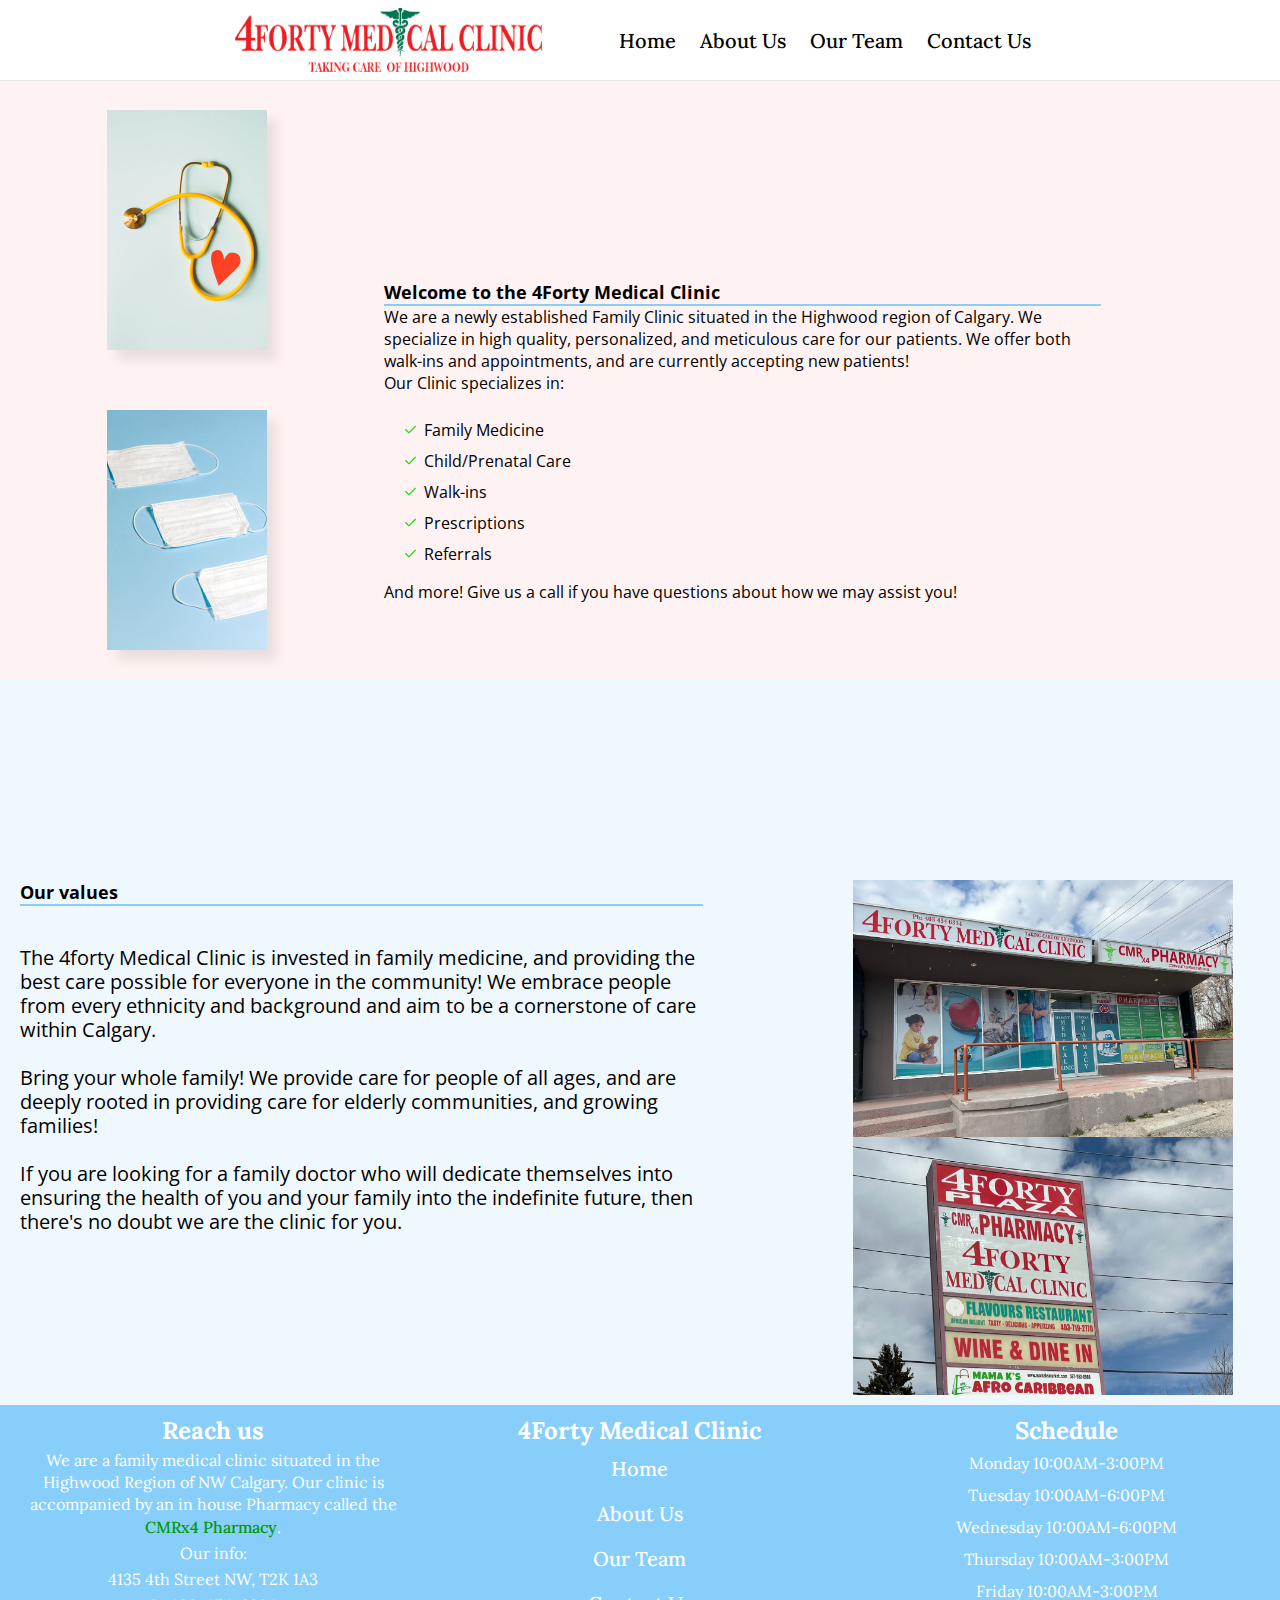
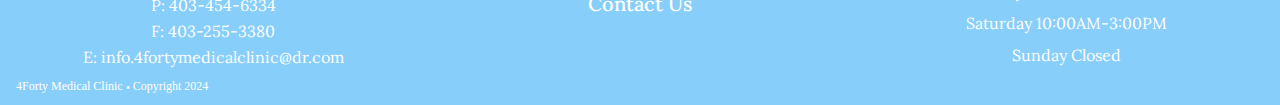
<file: about-us.html>
<!DOCTYPE html>

    <html>
        <head>

            <title>
                4Forty Medical Clinic
            </title><!--add picture-->

            <link rel="preconnect" href="https://fonts.googleapis.com">
            <link rel="preconnect" href="https://fonts.gstatic.com" crossorigin>
            <link rel="preconnect" href="https://fonts.googleapis.com">
            <link rel="preconnect" href="https://fonts.gstatic.com" crossorigin>
            <link href="https://fonts.googleapis.com/css2?family=Lora:ital,wght@0,400..700;1,400..700&family=Open+Sans:ital,wght@0,300..800;1,300..800&display=swap" rel="stylesheet">
            <link href="https://fonts.googleapis.com/css2?family=Lora:ital,wght@0,400..700;1,400..700&display=swap" rel="stylesheet">
            <link rel = "stylesheet" href="styles/general.css">
            <link rel = "stylesheet" href="styles/header.css">
            <link rel = "stylesheet" href="styles/images.css">
            <link rel = "stylesheet" href="styles/about-us.css">
            <link rel = "stylesheet" href="styles/footer.css">
        </head>

        <body>
            <div class = "header">
                <div class = "left-section">
                    <img class = "header-logo" src = "images/4FORTY LOGO.jpg">
                </div>
                <div class = "right-section">
                    <div class = "home-button">
                        <a href = "/index.html"> Home </a>
                    </div>
                    <div class = "about-button">
                        <a href = "/about-us.html"> About Us </a>
                    </div>
                    
                    <div class = "team-button">
                        <a href = "/our-team.html"> Our Team </a>
                    </div>
                    <div class = "contact-button">
                        <a href = "/contact-us.html"> Contact Us </a>
                    </div>
                </div>
            </div>



            <div class = "services-text-container">
                <div class = "services-pictures">
                    <div class = "heart-container">
                        <img class = "icon" src = "images/heart.jpg">
                    </div>
                    <div class = "mask-container">
                        <img class = "icon" src = "images/mask.jpg">
                </div>
                    
                </div>
                <div class = "services-text">
                    <div class = "welcome-title">
                        Welcome to the 4Forty Medical Clinic
                    </div>

                        <div class = "we-are-text">
                            We are a newly established Family Clinic situated in the Highwood region of Calgary. We specialize in high quality, personalized, and meticulous care for our patients. We offer both walk-ins and appointments, and are currently accepting new patients!                
                        </div>

                        <div class = "services-text-start">
                            Our Clinic specializes in:
                        </div>

                        <div class = "services-text-lines">
                            <ul>
                                <li>Family Medicine</li>
                                <li>Child/Prenatal Care</li>
                                <li>Walk-ins</li>
                                <li>Prescriptions</li>
                                <li>Referrals</li>
                            </ul>
                            And more! Give us a call if you have questions about how we may assist you!
                        </div>

                    </div>
                </div>
                <div class = "clinic-info-container">
                    <div class = "clinic-info-text">
                        <div class = "our-values-title">
                            Our values
                        </div>
                        <div class = "our-values-body">
                            The 4forty Medical Clinic is invested in family medicine, and providing the best care possible for everyone in the community! We embrace people from every ethnicity and background and aim to be a cornerstone of care within Calgary. <br> <br> Bring your whole family! We provide care for people of all ages, and are deeply rooted in providing care for elderly communities, and growing families! <br> <br> If you are looking for a family doctor who will dedicate themselves into ensuring the health of you and your family into the indefinite future, then there's no doubt we are the clinic for you.
                        </div>
                    </div>
                    <div class = "clinic-pictures">
                        <div class = "picture-one">
                            <img src="images/picture1.jpeg" class = "icon">
                        </div>
                        <div class = "picture-two">
                            <img src="images/picture2.jpeg" class = "icon">
                        </div>
                    </div>
                </div>
                
            </div>

            <div class = "footer">
                <div class = "reach-us">
                    <div class = "reach-us-title">
                        Reach us
                    </div>

                    <div class = "reach-us-text">
                        We are a family medical clinic situated in the Highwood Region of NW Calgary. Our clinic is accompanied by an in house Pharmacy called the <a href="https://www.cmrpharma.com/"><pharmacy>CMRx4 Pharmacy</pharmacy></a>.
                    </div>

                    <div class = "our-info">
                        Our info:
                    </div>
                    <div class = "reach-us-address">
                        4135 4th Street NW, T2K 1A3
                    </div>
                    <div class = "reach-us-phone">
                        P: 403-454-6334
                    </div>

                    <div class = "reach-us-fax">
                        F: 403-255-3380
                    </div>

                    <div class = "reach-us-email">
                        E: info.4fortymedicalclinic@dr.com
                    </div>
                </div>

                <div class = "website">
                    <div class = "website-title">
                        4Forty Medical Clinic
                    </div>

                    <div class = "footer-links">
                        <div class = "footer-link">
                            <a href = "/index.html"> <white>Home</white> </a>
                        </div>
                        <div class = "footer-link">
                            <a href = "/about-us.html"> <white>About Us</white> </a>
                        </div>
                        
                        <div class = "footer-link">
                            <a href = "/our-team.html"> <white>Our Team</white></a>
                        </div>
                        <div class = "footer-link">
                            <a href = "/contact-us.html"> <white>Contact Us</white> </a>
                        </div>
                    </div>
                </div>

                <div class = "open">
                    <div class = "open-title">
                        Schedule
                    </div>

                    <div class = "footer-day"> 
                        Monday 10:00AM-3:00PM
                    </div>
                    <div class = "footer-day"> 
                        Tuesday 10:00AM-6:00PM
                    </div>
                    <div class = "footer-day"> 
                        Wednesday 10:00AM-6:00PM
                    </div>
                    <div class = "footer-day"> 
                        Thursday 10:00AM-3:00PM
                    </div>
                    <div class = "footer-day"> 
                        Friday 10:00AM-3:00PM
                    </div>
                    <div class = "footer-day"> 
                        Saturday 10:00AM-3:00PM
                    </div>
                    <div class = "footer-day"> 
                        Sunday Closed
                    </div>
                    
                </div>

                <div class = "copyright">
                    4Forty Medical Clinic &#128900;  Copyright 2024
                </div>
            </div>

        </body>

    </html>
</file>
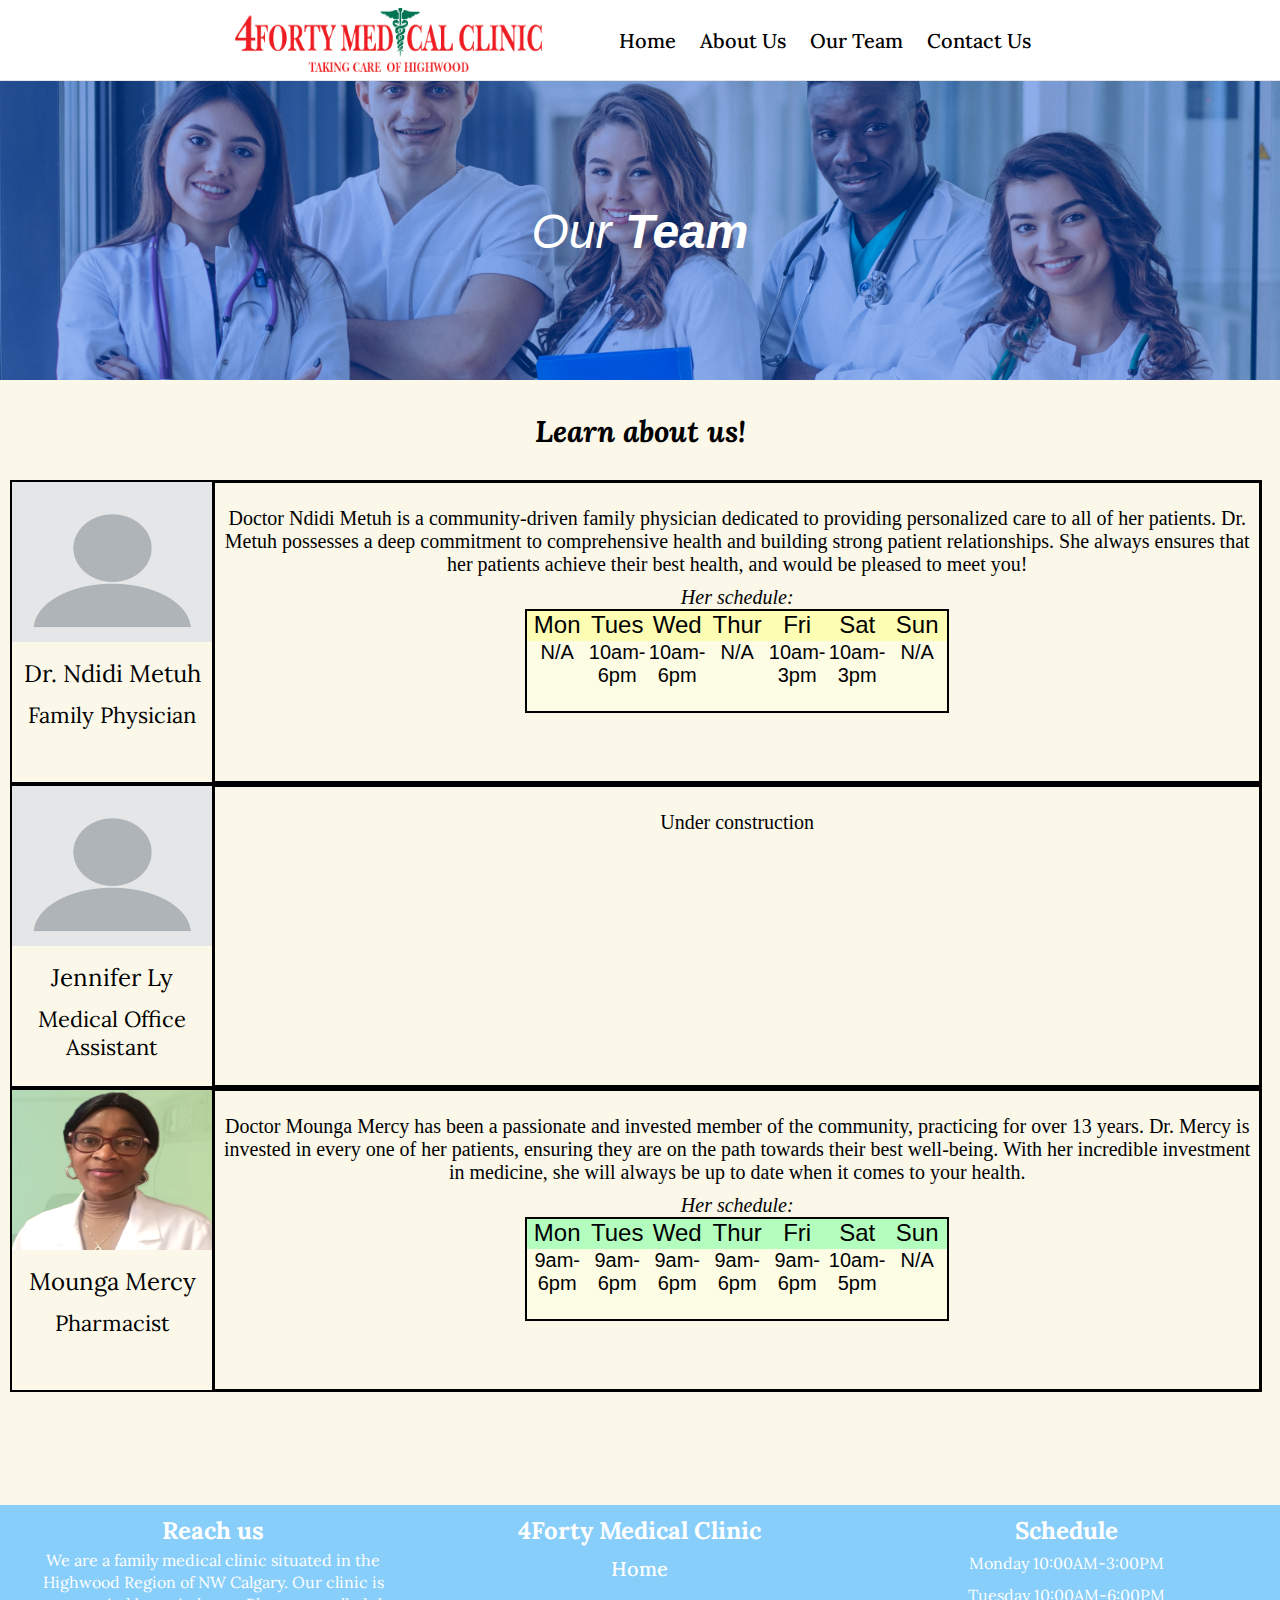
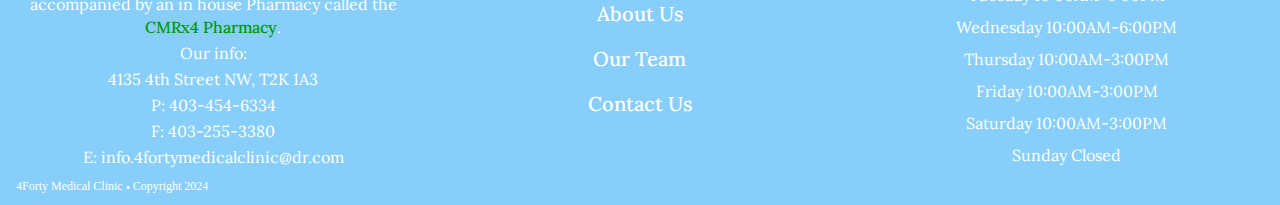
<file: our-team.html>
<!DOCTYPE html>

    <html>
        <head>

            <title>
                4Forty Medical Clinic
            </title><!--add picture-->

            <link rel="preconnect" href="https://fonts.googleapis.com">
            <link rel="preconnect" href="https://fonts.gstatic.com" crossorigin>
            <link href="https://fonts.googleapis.com/css2?family=Lora:ital,wght@0,400..700;1,400..700&display=swap" rel="stylesheet">
            <link rel = "stylesheet" href="styles/general.css">
            <link rel = "stylesheet" href="styles/header.css">
            <link rel = "stylesheet" href="styles/our-team.css">
            <link rel = "stylesheet" href="styles/footer.css">
            <link rel = "stylesheet" href="styles/images.css">
            
        </head>

        <body>
            <div class = "header">
                <div class = "left-section">
                    <img class = "header-logo" src = "images/4FORTY LOGO.jpg">
                </div>
                <div class = "right-section">
                    <div class = "home-button">
                        <a href = "/index.html"> Home </a>
                    </div>
                    <div class = "about-button">
                        <a href = "/about-us.html"> About Us </a>
                    </div>
                    
                    <div class = "team-button">
                        <a href = "/our-team.html"> Our Team </a>
                    </div>
                    <div class = "contact-button">
                        <a href = "/contact-us.html"> Contact Us </a>
                    </div>
                </div>
            </div>
            <div class = "team-title-container">
                <div class = "team-title-container-color-overlay"></div>
                <div class = "team-title-container-text-overlay">
                    Our <bolden>Team</bolden>
                </div>
            </div>
            <div class = "team-main-body">
                <div class = "learn-about-us">
                    Learn about us!
                </div>
                <div class = "staff-container">
                    <div class = staff-box>
                        <div class = "staff">
                            <div class = "staff-picture-container">
                                <img class = "icon" src = "images/blank.png">
                            </div>

                            <div class = "staff-name">
                                Dr. Ndidi Metuh
                            </div>

                            <div class = "staff-position">
                                Family Physician
                            </div>

                        </div>
                    <div class = "staff-information">
                        <div class = "staff-bio">
                            Doctor Ndidi Metuh is a community-driven family physician dedicated to providing personalized care to all of her patients. Dr. Metuh possesses a deep commitment to comprehensive health and building strong patient relationships. She always ensures that her patients achieve their best health, and would be pleased to meet you!
                        </div>
                        <div class = "her-schedule">
                            Her schedule:
                        </div>
                        <div class = "doctor-schedule">
                            <div class = "doctor-day">
                                <div class = "day">
                                    Mon
                                </div>

                                <div class = "time">
                                    N/A
                                </div>
                            </div>
                            <div class = "doctor-day">
                                <div class = "day">
                                    Tues
                                </div>

                                <div class = "time">
                                    10am-6pm
                                </div>
                            </div>
                            <div class = "doctor-day">
                                <div class = "day">
                                    Wed
                                </div>

                                <div class = "time">
                                    10am-6pm
                                </div>
                            </div>
                            <div class = "doctor-day">
                                <div class = "day">
                                    Thur
                                </div>
                                <div class = "time">
                                    N/A
                                </div>
                            </div>
                            <div class = "doctor-day">
                                <div class = "day">
                                    Fri
                                </div>

                                <div class = "time">
                                    10am-3pm
                                </div>
                            </div>
                            <div class = "doctor-day">
                                <div class = "day">
                                    Sat
                                </div>

                                <div class = "time">
                                    10am-3pm
                                </div>
                            </div>
                            <div class = "doctor-day">
                                <div class = "day">
                                    Sun
                                </div>

                                <div class = "time">
                                    N/A
                                </div>
                            </div>
                        </div>
                    </div>
                    
                        <div class = "staff">
                            <div class = "staff-picture-container">
                                <img class = "icon" src = "images/blank.png">
                            </div>

                            <div class = "staff-name">
                                Jennifer Ly
                            </div>

                            <div class = "staff-position">
                                Medical Office Assistant 
                            </div>

                        </div>

                        <div class = "staff-information">
                            <div class = "staff-bio">
                                Under construction
                            </div>
                        </div>

                        <div class = "staff">
                            <div class = "staff-picture-container">
                                <img class = "icon" src = "images/mercy.png">
                            </div>

                            <div class = "staff-name">
                                Mounga Mercy
                            </div>

                            <div class = "staff-position">
                                Pharmacist
                            </div>

                        </div>

                        <div class = "staff-information">
                            <div class = "staff-bio">
                                Doctor Mounga Mercy has been a passionate and invested member of the community, practicing for over 13 years. Dr. Mercy is invested in every one of her patients, ensuring they are on the path towards their best well-being. With her incredible investment in medicine, she will always be up to date when it comes to your health.
                            </div>
                            <div class = "her-schedule">
                                Her schedule:
                            </div>
                            <div class = "doctor-schedule">
                                <div class = "doctor-day">
                                    <div class = "mday">
                                        Mon
                                    </div>
    
                                    <div class = "time">
                                        9am-6pm
                                    </div>
                                </div>
                                <div class = "doctor-day">
                                    <div class = "mday">
                                        Tues
                                    </div>
    
                                    <div class = "time">
                                        9am-6pm
                                    </div>
                                </div>
                                <div class = "doctor-day">
                                    <div class = "mday">
                                        Wed
                                    </div>
    
                                    <div class = "time">
                                        9am-6pm
                                    </div>
                                </div>
                                <div class = "doctor-day">
                                    <div class = "mday">
                                        Thur
                                    </div>
                                    <div class = "time">
                                        9am-6pm
                                    </div>
                                </div>
                                <div class = "doctor-day">
                                    <div class = "mday">
                                        Fri
                                    </div>
    
                                    <div class = "time">
                                        9am-6pm
                                    </div>
                                </div>
                                <div class = "doctor-day">
                                    <div class = "mday">
                                        Sat
                                    </div>
    
                                    <div class = "time">
                                        10am-5pm
                                    </div>
                                </div>
                                <div class = "doctor-day">
                                    <div class = "mday">
                                        Sun
                                    </div>
    
                                    <div class = "time">
                                        N/A
                                    </div>
                                </div>
                            </div>
                            
                        </div>
                    </div>
                </div>
            </div>

            <div class = "footer">
                <div class = "reach-us">
                    <div class = "reach-us-title">
                        Reach us
                    </div>

                    <div class = "reach-us-text">
                        We are a family medical clinic situated in the Highwood Region of NW Calgary. Our clinic is accompanied by an in house Pharmacy called the <a href="https://www.cmrpharma.com/"><pharmacy>CMRx4 Pharmacy</pharmacy></a>.
                    </div>

                    <div class = "our-info">
                        Our info:
                    </div>
                    <div class = "reach-us-address">
                        4135 4th Street NW, T2K 1A3
                    </div>
                    <div class = "reach-us-phone">
                        P: 403-454-6334
                    </div>

                    <div class = "reach-us-fax">
                        F: 403-255-3380
                    </div>

                    <div class = "reach-us-email">
                        E: info.4fortymedicalclinic@dr.com
                    </div>
                </div>

                <div class = "website">
                    <div class = "website-title">
                        4Forty Medical Clinic
                    </div>

                    <div class = "footer-links">
                        <div class = "footer-link">
                            <a href = "/index.html"> <white>Home</white> </a>
                        </div>
                        <div class = "footer-link">
                            <a href = "/about-us.html"> <white>About Us</white> </a>
                        </div>
                        
                        <div class = "footer-link">
                            <a href = "/our-team.html"> <white>Our Team</white></a>
                        </div>
                        <div class = "footer-link">
                            <a href = "/contact-us.html"> <white>Contact Us</white> </a>
                        </div>
                    </div>
                </div>

                <div class = "open">
                    <div class = "open-title">
                        Schedule
                    </div>

                    <div class = "footer-day"> 
                        Monday 10:00AM-3:00PM
                    </div>
                    <div class = "footer-day"> 
                        Tuesday 10:00AM-6:00PM
                    </div>
                    <div class = "footer-day"> 
                        Wednesday 10:00AM-6:00PM
                    </div>
                    <div class = "footer-day"> 
                        Thursday 10:00AM-3:00PM
                    </div>
                    <div class = "footer-day"> 
                        Friday 10:00AM-3:00PM
                    </div>
                    <div class = "footer-day"> 
                        Saturday 10:00AM-3:00PM
                    </div>
                    <div class = "footer-day"> 
                        Sunday Closed
                    </div>
                    
                </div>

                <div class = "copyright">
                    4Forty Medical Clinic &#128900;  Copyright 2024
                </div>
            </div>

        </body>

    </html>
</file>
<file: styles/general.css>
/*we want to add a good font*/
body {
    width: 100%;
    margin-left: 0;
    background-color: white;
}
a{
    font-weight: 500;
    font-size: 20px;
    color: black;
    text-decoration: none;
}
a:hover{
    color: rgb(5, 83, 179);
    transition: color 0.15s;
}
</file>
<file: styles/header.css>
.header{
    height: 80px;
    display: flex;
    flex-direction: row;
    justify-content: center;
    position: fixed;
    top: 0;
    left: 0;
    right: 0;
    z-index: 1000;
    background-color: white;
    border-bottom-width: 1px;
    border-bottom-style: solid;
    border-bottom-color: rgb(230,230,230)
}
.left-section{
    display: flex;
    align-items: center;
    padding-left: 10px;
}
.right-section{
    display: flex;
    align-items: center;
    justify-content: space-between;
}
.home-button, .about-button, .services-button, .team-button, .contact-button{
    margin-right: 24px;
    font-size: 18px;
    font-family: Lora,Arial;
    color: black;
    white-space: nowrap;
}

@media (max-width: 650px){
    .header{
        flex-direction: column;
    }
    .left-section{
        height: 64px;
        width: 304px;
        margin: auto;
    }
}
</file>
<file: styles/images.css>
.header-logo{
    width: 80%;
    height: 80%;
    object-fit: fill;
}
.stock-doctor-container{
    position: relative;
    max-height: 1000px;
    margin-top: 80px;
    margin-left: 0px;
    right: 0px;
    left: 0px;
    display: flex;
    height: 70%;
    width: 100%;
    background-image: url(/images/stock\ doctor.jpg);
    background-size: cover;
    background-position: center;
    clip-path: polygon(100% 0%, 0% 0% , 0.00% 70.00%, 2.00% 69.01%, 4.00% 68.07%, 6.00% 67.26%, 8.00% 66.62%, 10.00% 66.20%, 12.00% 66.01%, 14.00% 66.07%, 16.00% 66.38%, 18.00% 66.92%, 20.00% 67.65%, 22.00% 68.53%, 24.00% 69.50%, 26.00% 70.50%, 28.00% 71.47%, 30.00% 72.35%, 32.00% 73.08%, 34.00% 73.62%, 36.00% 73.93%, 38.00% 73.99%, 40.00% 73.80%, 42.00% 73.38%, 44.00% 72.74%, 46.00% 71.93%, 48.00% 70.99%, 50.00% 70.00%, 52.00% 69.01%, 54.00% 68.07%, 56.00% 67.26%, 58.00% 66.62%, 60.00% 66.20%, 62.00% 66.01%, 64.00% 66.07%, 66.00% 66.38%, 68.00% 66.92%, 70.00% 67.65%, 72.00% 68.53%, 74.00% 69.50%, 76.00% 70.50%, 78.00% 71.47%, 80.00% 72.35%, 82.00% 73.08%, 84.00% 73.62%, 86.00% 73.93%, 88.00% 73.99%, 90.00% 73.80%, 92.00% 73.38%, 94.00% 72.74%, 96.00% 71.93%, 98.00% 70.99%, 100.00% 70.00%);    z-index: 101;
}

.stock-doctor-color-overlay{
    width: 100%;
    max-width: 100%;
    max-height: 1000px;
    background-color: rgb(0, 208, 255);
    opacity: 0.35;
    z-index: 10;

}
/*
.wave-overlay{
    position: absolute;
    right: 0;
    left: 0;
    top: 0;
    bottom: 0;
    max-height: 1000px;
    width: 100%;
    max-width: 100%;
    max-height: 1000px;
    background-image: url(/images/wave-haikei.svg);
    z-index: 100;
    opacity: 1;
}*/

.icon{
    height: 100%;
    width: 100%;
}
</file>
<file: styles/about-us.css>
.forty-container, .pharmacy-container{
    position: absolute;
    display: flex;
    width: 400px;
    height: 200px;
    top: 75px;
    left: 50px;
    background-color: lightskyblue;
    padding: 10px;
    border-style: solid;
    border-radius: 10px;
}
.pharmacy-container{
    left: 700px
}

.forty-title, .pharmacy-title{
    font-family: Lora,Arial;
    font-size: 24px;
    text-align: center;
    width: 100%;
    height: 30px;
    font-weight: bold;
}

.forty-text, .pharmacy-text{
    position: absolute;
    top: 50px;
    font-family: Lora,Arial;
    font-size: 20px;
    margin-left: 10px;
    margin-right: 10px;

    text-align: center;

}

.services-text-container{
    position: relative;
    margin-top: 80px;
    height: 600px;
    background-color: rgb(255, 242, 242);
    display: grid;
    grid-template-columns: 3fr 7fr;
}

.office-image-container{
    height: 100%;
    width: 100%;
    background-image: url(/images/office.jpg);
}
.office-image-color-overlay{
    background-color: rgba(0, 29, 135, 0.301);
    width: 100%;
    height: 100%;
}

.welcome-title{
    margin-top: 200px;
    position: relative;
    width: 80%;
    font-family: Open Sans,Arial;
    font-size: 18px;
    font-weight: bold;
    border: 0;
    border-bottom: 2px;
    border-style: solid;
    border-color: lightskyblue;
}

.heart-container{
    max-width: 160px;
    max-height: 240px;
    z-index: 3;
    box-shadow: 10px 10px 10px rgb(234, 222, 222);
}
.heart-container-shadow{
    position: relative;
    width: 40%;
    max-width: 240px;
    height: 50%;
    box-shadow: 10px 10px rgb(234, 222, 222)
}

.mask-container{
    max-width: 160px;
    max-height: 240px;
    box-shadow: 10px 10px 10px rgb(234, 222, 222);
    z-index: 2;
}

.we-are-text{
    top: 200px;
    font-family: Open Sans,Arial;
    font-size: 16px;
    width: 80%;
}

.services-text-start, .services-text-lines{
    width: 80%;
    font-family: Open Sans,Arial;
    font-size: 16px;
}
.services-text-lines{

}

li{
    list-style-image: url('data:image/svg+xml,<svg xmlns="http://www.w3.org/2000/svg" viewBox="0 0 24 24" fill="%2315D709"><path d="M9 19c-.26 0-.51-.1-.71-.29l-6-6A.996.996 0 1 1 3.7 11.3l5.29 5.29L20.28 5.3a.996.996 0 1 1 1.41 1.41l-12 12c-.2.2-.45.29-.71.29Z"></path></svg>');
}

li::marker{
    font-size: 24px;
    color: yellow;
}
.our-values-title{
    margin-top: 200px;
    margin-left: 20px;
    position: relative;
    width: 80%;
    font-family: Open Sans,Arial;
    font-size: 18px;
    font-weight: bold;
    border: 0;
    border-bottom: 2px;
    border-style: solid;
    border-color: lightskyblue;
}
.our-values-body{
    position: relative;
    left: 20px;
    top: 40px;
    width: 80%;
    font-size: 20px;
    line-height: 24px;
    font-family: Open Sans,Arial;
}

.services-pictures{
    max-width: 400px;
    height: 600px;
    position: relative;
    display: grid;
    grid-template-columns: auto;
    align-items: center;
    margin: auto;
    padding-right: 20px;
    padding-left: 10px;
}

.clinic-pictures{
    top: 200px;
    position: relative;
    display: flex;
    grid-template-columns: 1fr;
    justify-content: right;
    text-align: right;
    flex-direction: column;
}

.picture-one, .picture-two{
    max-width: 380px;
    text-align: right;
}
.clinic-info-container{
    height: 800px;
    width: 100%;
    background-color: aliceblue;
    display: grid;
    grid-template-columns: 2fr 1fr;
}
.clinic-info-text{
    
}
@media screen and (max-width: 900px) {
    .services-text-container{
        height: 800px;
    }
    .our-values-body{
        font-size: 16px;
        line-height: 20px;
    }
    .clinic-info-container{
        height: 750px;
    }
}
body {
    width: 100%;
    margin-left: 0;
    background-color: white;
    height: 100px;
}
</file>
<file: styles/footer.css>
.footer{
    display: grid;
    grid-template-columns: 1fr 1fr 1fr;
    position: relative;
    top: -75px;
    height: 300px;
    width: 100%;
    background-color: lightskyblue;
}

.reach-us, .website, .open{
    padding-top: 10px ;
    
    flex: 1;
    height: 265px;
}
.reach-us-title, .website-title, .open-title{
    color: white;
    top: 16px;
    height: 30px;
    width: 100%;
    font-size: 24px;
    font-family: Lora,Arial;
    text-align: center;
    font-weight: bold;
}

.reach-us-text, .reach-us-address, .reach-us-phone, .reach-us-fax, .reach-us-email, .footer-link, .footer-day, .our-info{
    color: white;
    font-family: Lora,Arial;
    line-height: 22px;
    margin-top: 4px;
    text-align: center;
    max-width: 400px;
    margin-left: auto;
    margin-right: auto;
}

.copyright{
    color: white;
    margin-left: 16px;
    height: 26px;
    font-size: 12px;
    position: absolute;
    bottom: 0px;
}

.footer-links{

}
.footer-link{
    color: white;
   line-height: 40px;
}

white{
    color: white;
}

white:hover{
    color: rgb(5, 83, 179);
}
.footer-day{
    line-height: 28px;
}
pharmacy{
    font-size: 16px; 
    color: rgb(0, 153, 0);
}
pharmacy:hover{
    color: rgb(5, 83, 179);
}

@media screen and (max-width: 920px) {
    .footer{
        height: 380px;
    }
    .reach-us-text, .reach-us-address, .reach-us-phone, .reach-us-fax, .reach-us-email, .footer-link, .footer-day, .our-info{
        font-size: 13px;
        
    }
    white{
        
    }
    .reach-us-title, .website-title, .open-title{
        font-size: 20px;
    }

}

@media screen and (max-width: 600px) {
    .reach-us-title, .website-title, .open-title{
        margin-bottom: 24px;
    }
}
</file>
<file: styles/our-team.css>
body{
    height: 1200px;
}
bolden{
    font-weight: bold;
}

.team-main-body{
    position: relative;
    height: 1200px;
    width: 100%;
    background-color: rgb(251, 248, 234);
}

.learn-about-us{
    left: 0;
    right: 0;
    position: relative;
    text-align: center;
    font-size: 30px;
    font-family: Lora,Arial;
    font-weight: bold;
    top: 32px;
    font-style: italic;
}

.staff-box{
    margin-left: 10px;
    margin-right: 10px;
    display: grid;
    grid-template-columns: auto auto;
    position: absolute;
    height: 300px;
    top: 100px;
    width: 98%;
    
    justify-content: space-between;
}

.staff{
    height: 300px;
    max-width: 200px;
    border: 2px;
    border-style: solid;
    font-family: Lora,Arial;
}

.staff-picture-container{
    margin: auto;
    height: 160px;
    min-width: 150px;
    position: relative;
    vertical-align: middle;
}
.staff-name{
    position: relative;
    left: 0;
    right: 0;
    text-align: center;
    margin-top: 16px;
    font-size: 24px;
}
.staff-position{
    font-size: 22px;
    text-align: center;
    margin-top: 12px;
}

.staff-bio{
    position: relative;
    margin-top: 24px;
    text-align: center;
    font-size: 20px;
}

.team-title-container{
    height: 300px;
    background-color: aqua;
    position: relative;
    max-height: 1000px;
    margin-top: 80px;
    margin-left: 0px;
    right: 0px;
    left: 0px;
    display: flex;
    width: 100%;
    background-image: url(/images/stock-team.jpg);
    background-size: cover;
    background-position: 75% 25%;
}
.team-title-container-color-overlay{
    width: 100%;
    max-width: 100%;
    max-height: 1000px;
    background-color: rgb(0, 89, 255);
    opacity: 0.35;
    z-index: 10;
}

.team-title-container-text-overlay{
    text-align: center;
    left: 0;
    right: 0;
    font-size: 50px;
    top: 124px;
    font-style: italic;
    color: white;
    position: absolute;
    font-family: Raleway,Arial;
    z-index: 10;
    font-size: 48px;
}
.staff-information{
    position: relative;
    border-style: solid;
    left: -2px;
}
.doctor-schedule{
    margin-left: auto;
    margin-right: auto;
    position: relative;
    border: 2px;
    border-style: solid;
    max-width: 420px;
    height: 100px;
    display: grid;
    grid-template-columns: 60px 60px 60px 60px 60px 60px 60px;
    justify-content: center;
}

.doctor-day{
    height: 100%;
    background-color: brown;
    font-family: Raleway,Arial;
}

.day ,.mday{
    font-size: 24px;
    height: 30px;
    text-align: center;
    border-right-style: solid;
    border-right: 2px;
    background-color: rgb(253, 253, 179);

}
.mday{
    background-color: rgb(179, 253, 190);
}
.time{
    font-size: 20px;
    height: 70px;
    text-align: center;
    align-items: center;
    background-color: rgb(253, 253, 230);
}
.her-schedule{
    font-style: italic;
    margin-top: 10px;
    text-align: center;
    font-size: 20px;
}

@media (max-width: 840px){
    .staff-name{
        font-size: 20px;
    }
    .staff-position{
        font-size: 16px;
    }
    

    .time{
        font-size: 18px;
    }
    
}
@media (max-width: 690px){
    .staff{
        height: 350px;
    }
    .doctor-schedule{
        grid-template-columns: auto auto auto auto auto auto auto
    }
    .team-main-body{
        height: 1300px;
    }

    .staff-bio{
        font-size: 18px;
    }

}
</file>
